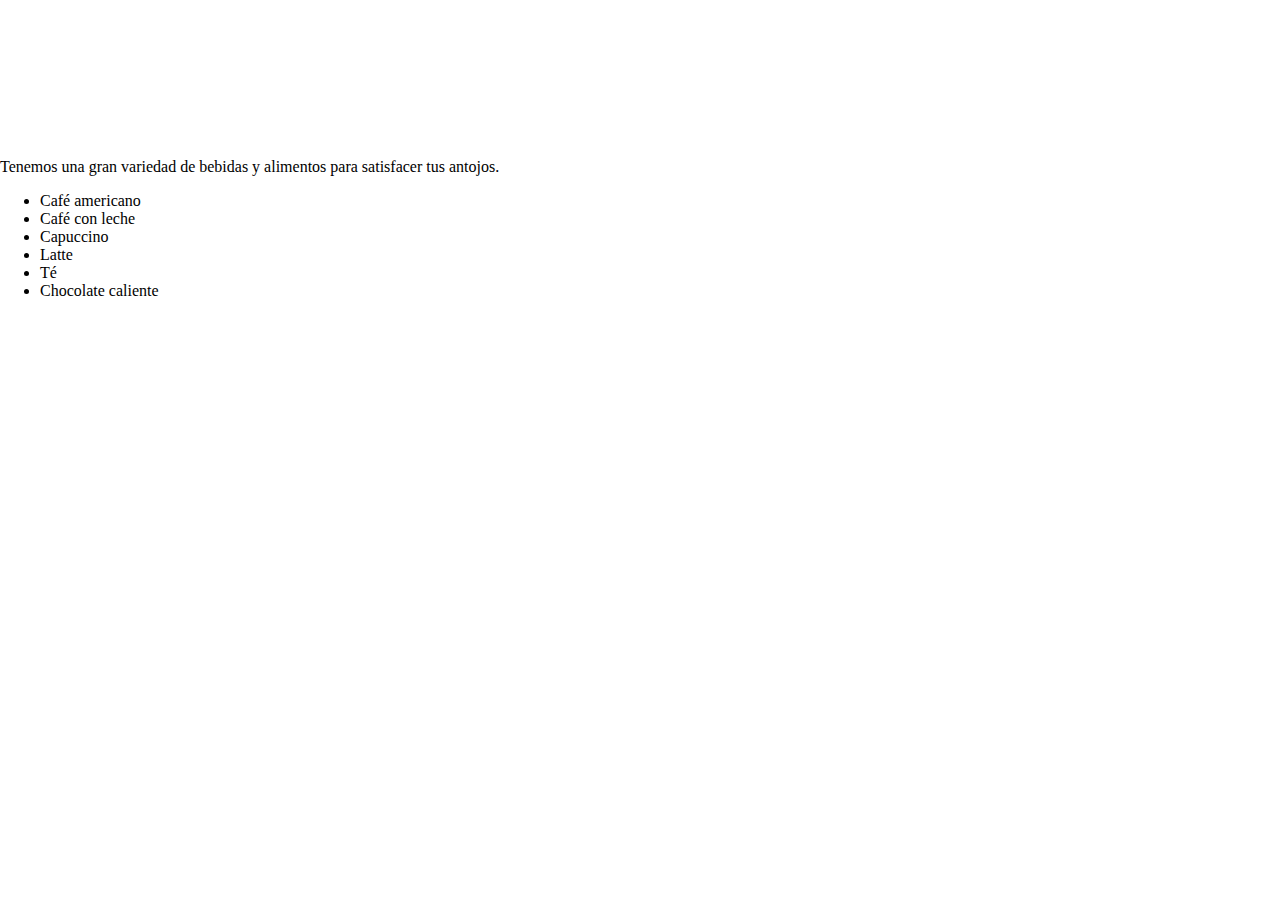
<file: menu.html>
<!DOCTYPE html>
<html lang="en">
<head>
    <link rel="stylesheet" href="styles.css">
    <meta charset="UTF-8">
    <meta http-equiv="X-UA-Compatible" content="IE=edge">
    <meta name="viewport" content="width=device-width, initial-scale=1.0">
    <title>Document</title>
</head>
<body>
    <section>
        <p class="novedades">Nuestro Menú</p>
        <p>Tenemos una gran variedad de bebidas y alimentos para satisfacer tus antojos.</p>
  
        <ul>
          <li>Café americano</li>
          <li>Café con leche</li>
          <li>Capuccino</li>
          <li>Latte</li>
          <li>Té</li>
          <li>Chocolate caliente</li>
        </ul>
      </section>
</body>
</html>
</file>
<file: styles.css>
html {
  scroll-behavior: smooth;
}

body {
  background-image: url('https://media.admagazine.com/photos/618a5df2b94700461d62100f/master/w_1600,c_limit/93719.jpg');
  background-repeat: no-repeat;
  background-size: auto;
  margin: 0px;
  padding: 0px;
  background-attachment: fixed;
}

#coso {
  color: white;
  font-family: 'Times New Roman', Times, serif;
  font-size: 27px;
}

.reserva {
  background-color: transparent;
  border: 1px solid #ffffff;
  color: #000000;
  padding: 10px 20px;
  color: white;
  text-align: center;
  text-decoration: none;
  display: inline-block;
  font-size: 16px;
  margin: 4px 2px;
  cursor: pointer;
  border-radius: 0px;

}
#enviar {
  background-color: white;
  border: 1px solid #ffffff;

  padding: 10px 20px;
  color: black;
  text-align: center;
  text-decoration: none;
  display: inline-block;
  font-size: 16px;
  margin: 4px 2px;
  cursor: pointer;
  border-radius: 0px;

}

#menu-ver {
  background-color: transparent;
  border: 1px solid #ffffff;
  color: #000000;
  padding: 10px 20px;
  color: white;
  text-align: center;
  text-decoration: none;
  display: inline-block;
  font-size: 16px;

  cursor: pointer;
  border-radius: 0px;
  margin-top: 30px;
  margin-bottom: 30px;

}

#lol {
  margin-top: 170px;
  border: none;
  border-spacing: 0px;
  border-bottom: 10px;
}

#cuadro {
  text-align: center;
  background-color: black;
  border-top-right-radius: 100%;
  border-top-left-radius: 100%;

}

#cuadro2 {
  text-align: center;
  background-color: black;
}

#titulo {
  font-family: 'Great Vibes';
  color: #e51b1e;
  text-align: center;
  font-size: 80px;
  margin-top: 0px;
}

.izquierda {
  text-align: left;

}

.izquierda2 {
  text-align: left;
  font-family: 'Franklin Gothic Medium', 'Arial Narrow', Arial, sans-serif;
  font-size: 22px;
  text-decoration: none;

}

.imagen-destacada {
  border-radius: 5%;
}

table {
  text-align: right;
}

h1 {
  font-family: Cambria, Cochin, Georgia, Times, 'Times New Roman', serif;
  font-size: 24px;
  font-weight: bold;
  color: #333;
  text-align: center;
}

header {
  background-color: transparent;
  color: #fff;
  border-spacing: 15px;
}

button {
  background-color: #0066cc;
  color: #fff;
  padding: 10px 20px;
  border: none;
  border-radius: 4px;
  cursor: pointer;
}

a {
  text-decoration: none;
  scroll-behavior: smooth;

}

.container {
  width: 100%;
  margin: 0px;
}

nav {
  position: fixed;
  top: -0px;
  width: 100%;
  background-color: transparent;
  transition: top 0.7s;
  border-radius: 1px;
}

nav ul {
  list-style-type: none;
  margin: 0;
  padding: 0;
  text-align: center;
}

nav ul li {
  display: inline-block;
  margin-right: 20px;
}

#tabla2 {
  background-color: #000000;
  border-spacing: 0px;
  border: none;
  width: 100%;
  border-collapse: collapse;
  margin-top: 90px;
}

.novedades {
  font-family: inherit;
  color: #fff;
  text-align: left;
  font-size: 50px;

}
.novedades2 {
  padding: 3%;
  margin: 0px;
  font-family: inherit;
  color: #fff;
  text-align: left;
  font-size: 50px;
}

#texto {
  text-align: left;
  font-family: 'Segoe UI', Tahoma, Geneva, Verdana, sans-serif;
  font-size: 24px;
  padding-left: 22px;
  color: #ffffff;
}

.texto-pequeño {
  font-family: Arial, Helvetica, sans-serif;
  font-size: large;
  text-align: left;
  padding-left: 22px;
  color: #ffffff;

}

.licor {
  float: left;
  margin-top: 0px;
  border-radius: 4px;

}

.texto-mediano {
  font-family: 'Syne';
  font-size: 22px;
  font-size: 36px;
  text-align: left;
  color: #ffffff;
  padding-left: 22px;
}

.rese {
  background-color: #000000;
  padding: 0px;
  margin: 0px;
}


input[type="date"] {
  padding: 10px;
  border-radius: 5px;
  border: 1px solid #ccc;
  font-size: 16px;
  font-family: Arial, sans-serif;
  color: #333;
  background-color: #fff;
}

input[type="time"] {
  padding: 10px;
  border-radius: 5px;
  border: 1px solid #ccc;
  font-size: 16px;
  font-family: Arial, sans-serif;
  color: #333;
  background-color: #fff;
}

select {
  padding: 10px;
  border-radius: 5px;
  border: 1px solid #ccc;
  font-size: 16px;
  font-family: Arial, sans-serif;
  color: #333;
  background-color: #fff;
}
input[type="date"]::-webkit-calendar-picker-indicator {
  background-color: #fff;
  border-radius: 3px;
}
.m {
  border: none;
  border-top: 1px solid black;
  padding: 1.5%;
  margin: 0%;
}
input[type="time"]::-webkit-calendar-picker-indicator {
  background-color: #FFFFFF; 
  border-radius: 3px;
}
#about {
  background-color: #000000;
  padding: 0px;
  margin: 0px;
}
.por {
  font-family: 'Avenir';   
  font-size: 25px;         
}
.por2 {
  margin-left: 10%;
  text-align: left;
}
.yuju {
  font-family: 'syne';
  color: white;
  font-size: 35px;
  padding: 0%;
  margin: 0%
}
.reser {
  padding: 3%;
  margin: 0px;
  font-family: 'Syne';
  font-size: 60px;
  color: #fff;
  text-align: center;
}
.reser2 {
  padding: 3%;
  margin: 0px;
  font-family: 'Syne';
  font-size: 60px;
  color: #fff;
  text-align: left;
}
#map {
  filter: grayscale(100%);
  -webkit-filter: grayscale(100%);
  -moz-filter: grayscale(100%);
  -ms-filter: grayscale(100%);
  -o-filter: grayscale(100%);
}
.kiwi{
  font-family:'Gill Sans', 'Gill Sans MT', Calibri, 'Trebuchet MS', sans-serif;
  font-size: 19px;
}
 .kiwi::nth-child(3){
  text-align: center;
 }
</file>
